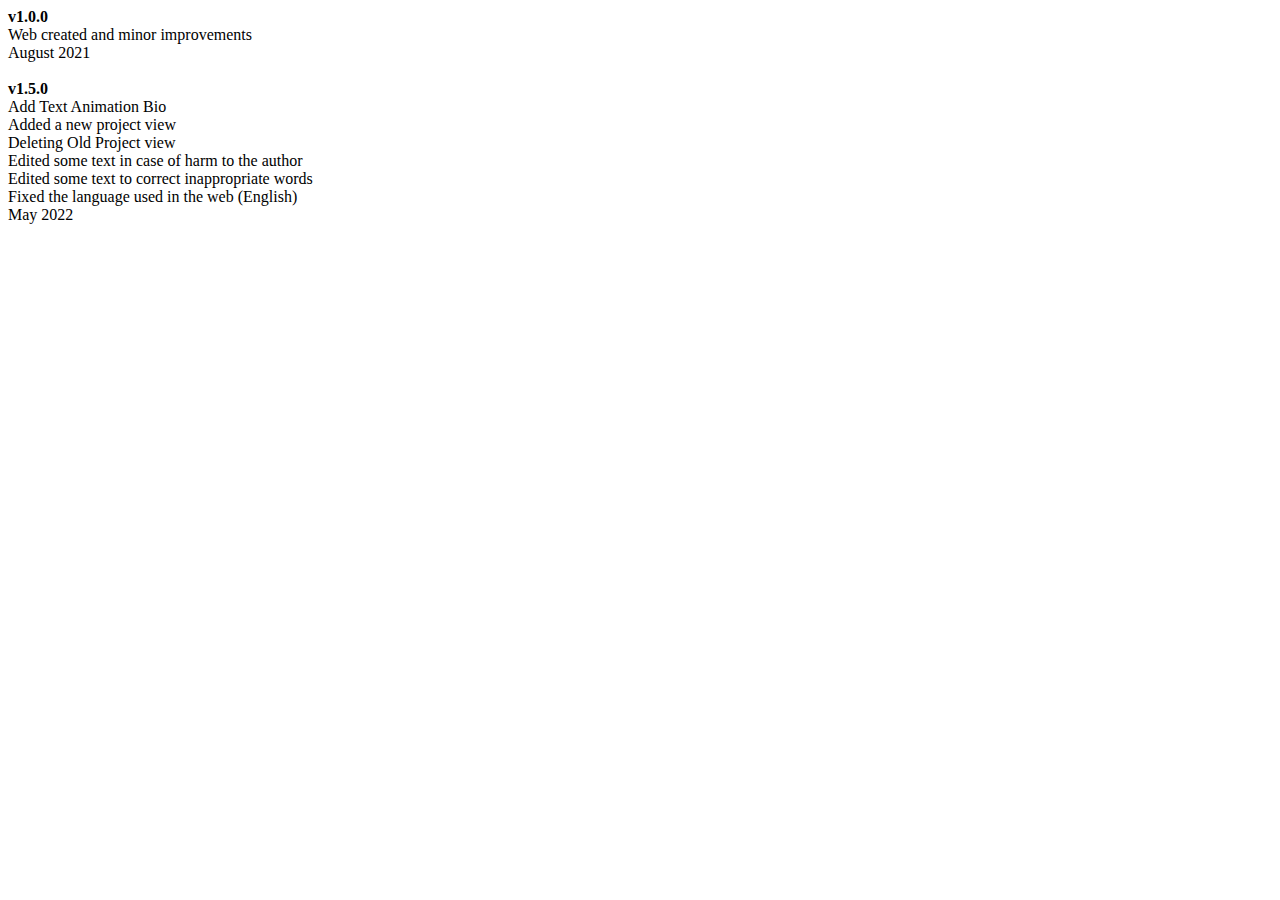
<file: changelogs/changelogs.html>
<!DOCTYPE html>
<html>
<head>
	<meta charset="utf-8">
	<title></title>
</head>
<body>
<b>v1.0.0</b><br>
Web created and minor improvements<br>
August 2021<br>
<br>
<b>v1.5.0</b><br>
Add Text Animation Bio<br>
Added a new project view<br>
Deleting Old Project view<br>
Edited some text in case of harm to the author<br>
Edited some text to correct inappropriate words<br>
Fixed the language used in the web (English)<br>
May 2022<br>
<br>
</body>
</html>
</file>
